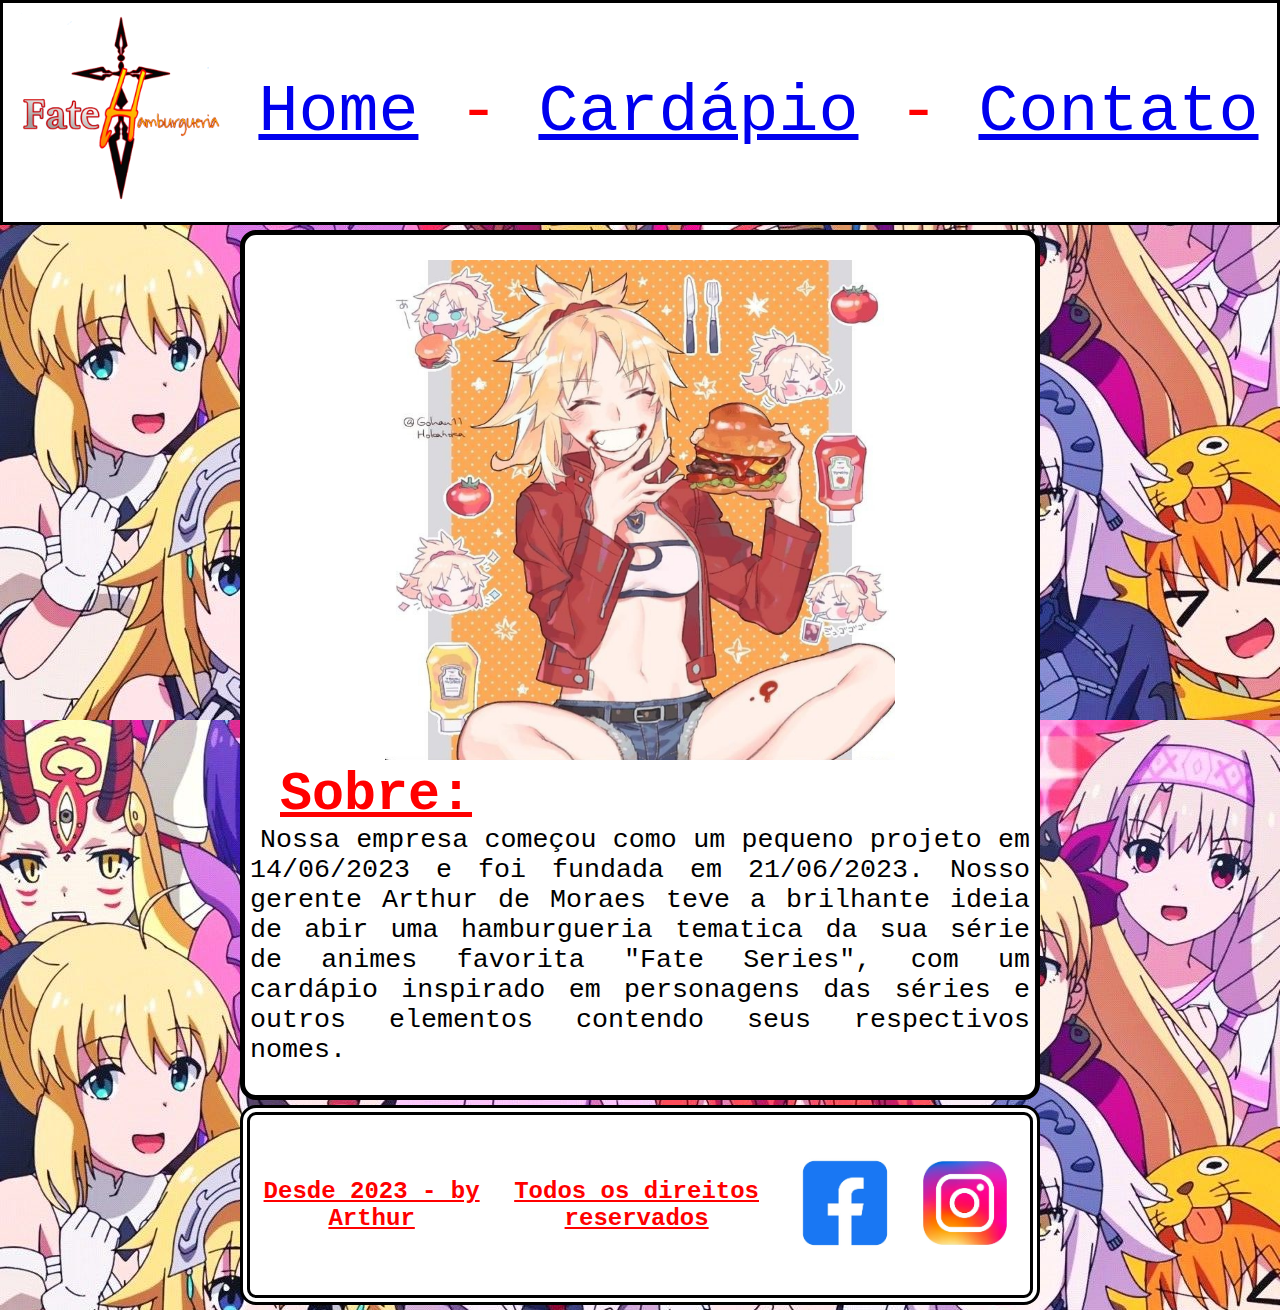
<file: html/index.html>
<!DOCTYPE html>
<html lang="pt-BR">

<head>
    <meta charset="UTF-8">
    <meta name="viewport" content="width=device-width, initial-scale=1.0">
    <title>Fate/Hamburgueria</title>
    <link rel="stylesheet" href="/css/style.css">
</head>

<body>
    <div id="cabecalho">
        <img src="/img/foto1.png" alt="Fate/Hamburgueria" height="200" width="200">
        <p><a href="/html/index.html">Home</a> - <a href="/html/cardapio.html">Cardápio</a> - <a href="/html/contato.html">Contato</a></p>
    </div>
    <div id="corpo">
        <img src="/img/foto2.jpg" alt="Mordred" height="500" width="510">
        <h1>Sobre:</h1>
        <p>Nossa empresa começou como um pequeno projeto em 14/06/2023 e foi fundada em 21/06/2023. Nosso gerente Arthur
            de Moraes teve a brilhante ideia de abir uma hamburgueria tematica da sua série de animes favorita "Fate
            Series", com um cardápio inspirado em personagens das séries e outros elementos contendo seus respectivos
            nomes.</p>
    </div>
    <div id="rodape">
        <h2>Desde 2023 - by Arthur</h2>
        <h2>Todos os direitos reservados</h2>
        <a href="https://www.facebook.com" target="_blank"><img src="/img/images (2).png" alt="Facebook" width="120px"
                height="120px"></a>
        <a href="https://www.instagram.com" target="_blank"><img src="/img/images (4) (1).jpeg" alt="Instagram"
                width="120px" height="120px"></a>
    </div>
</body>

</html>
</file>
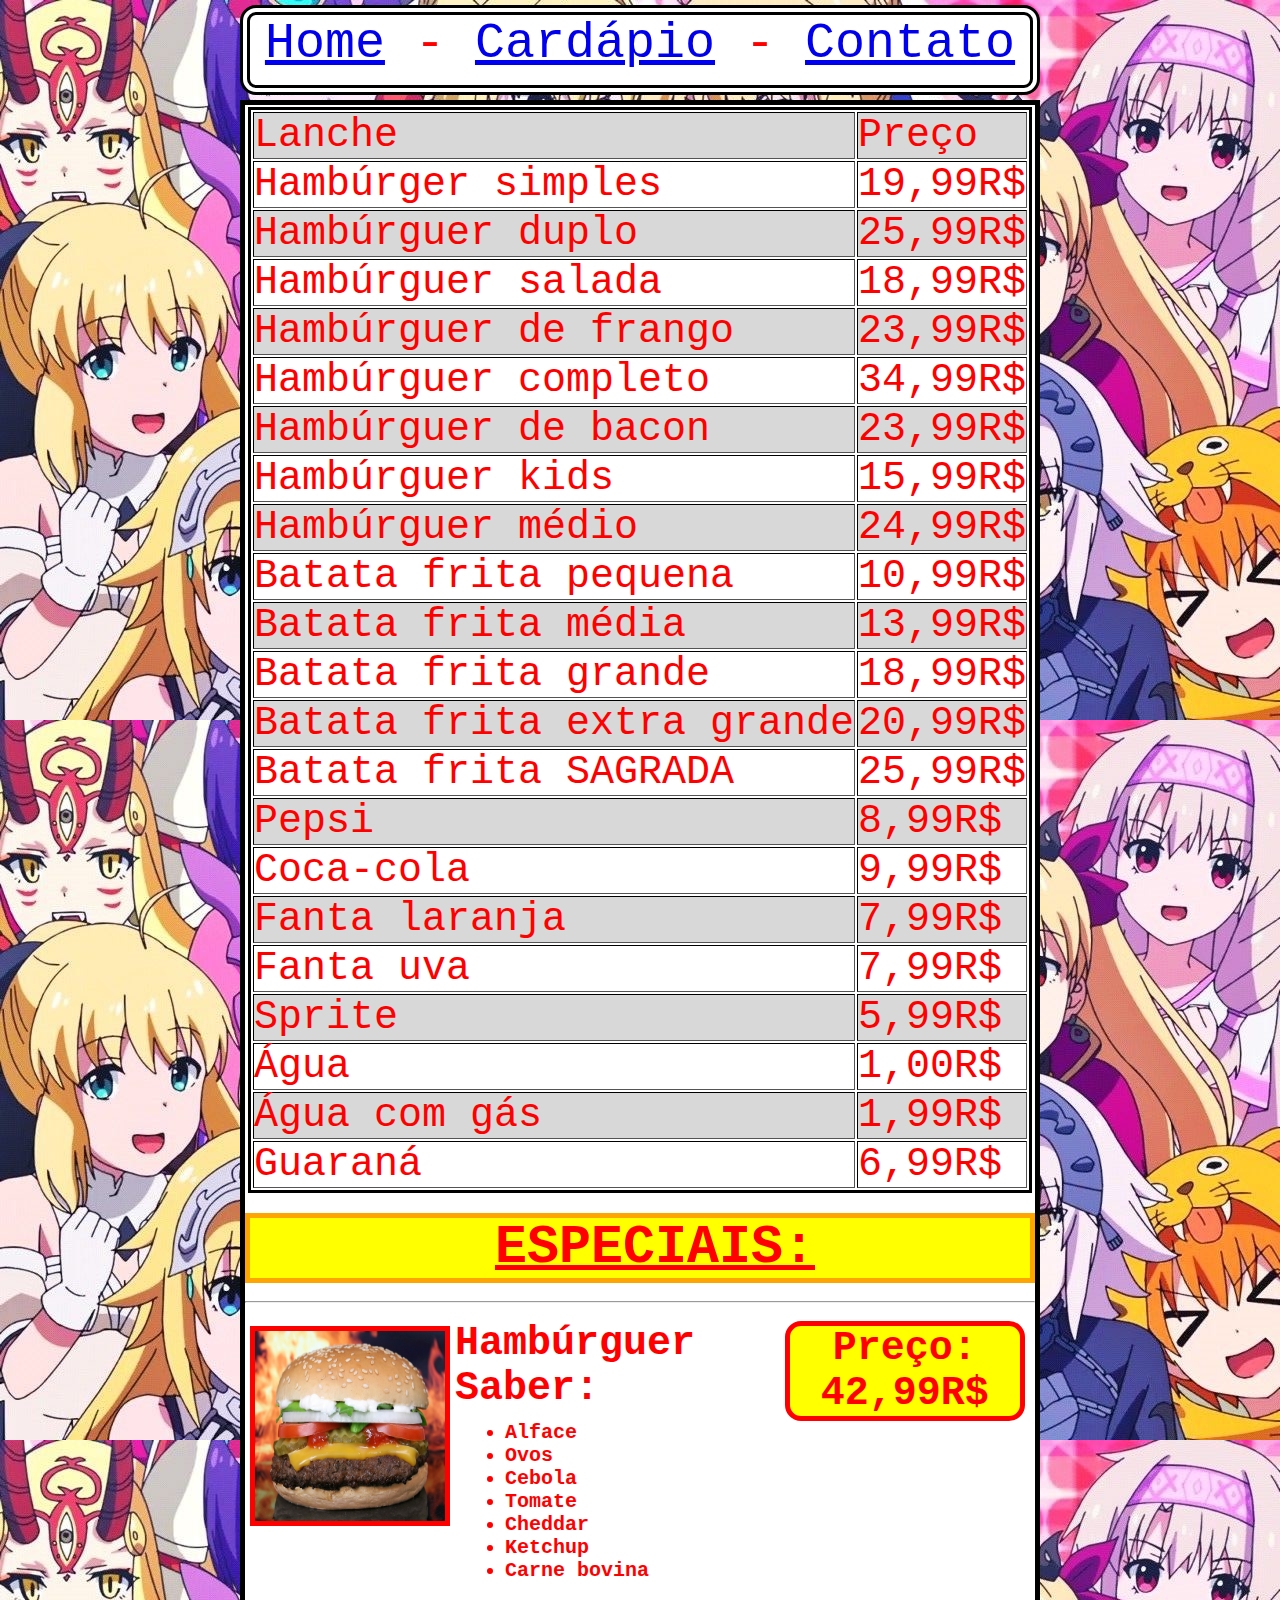
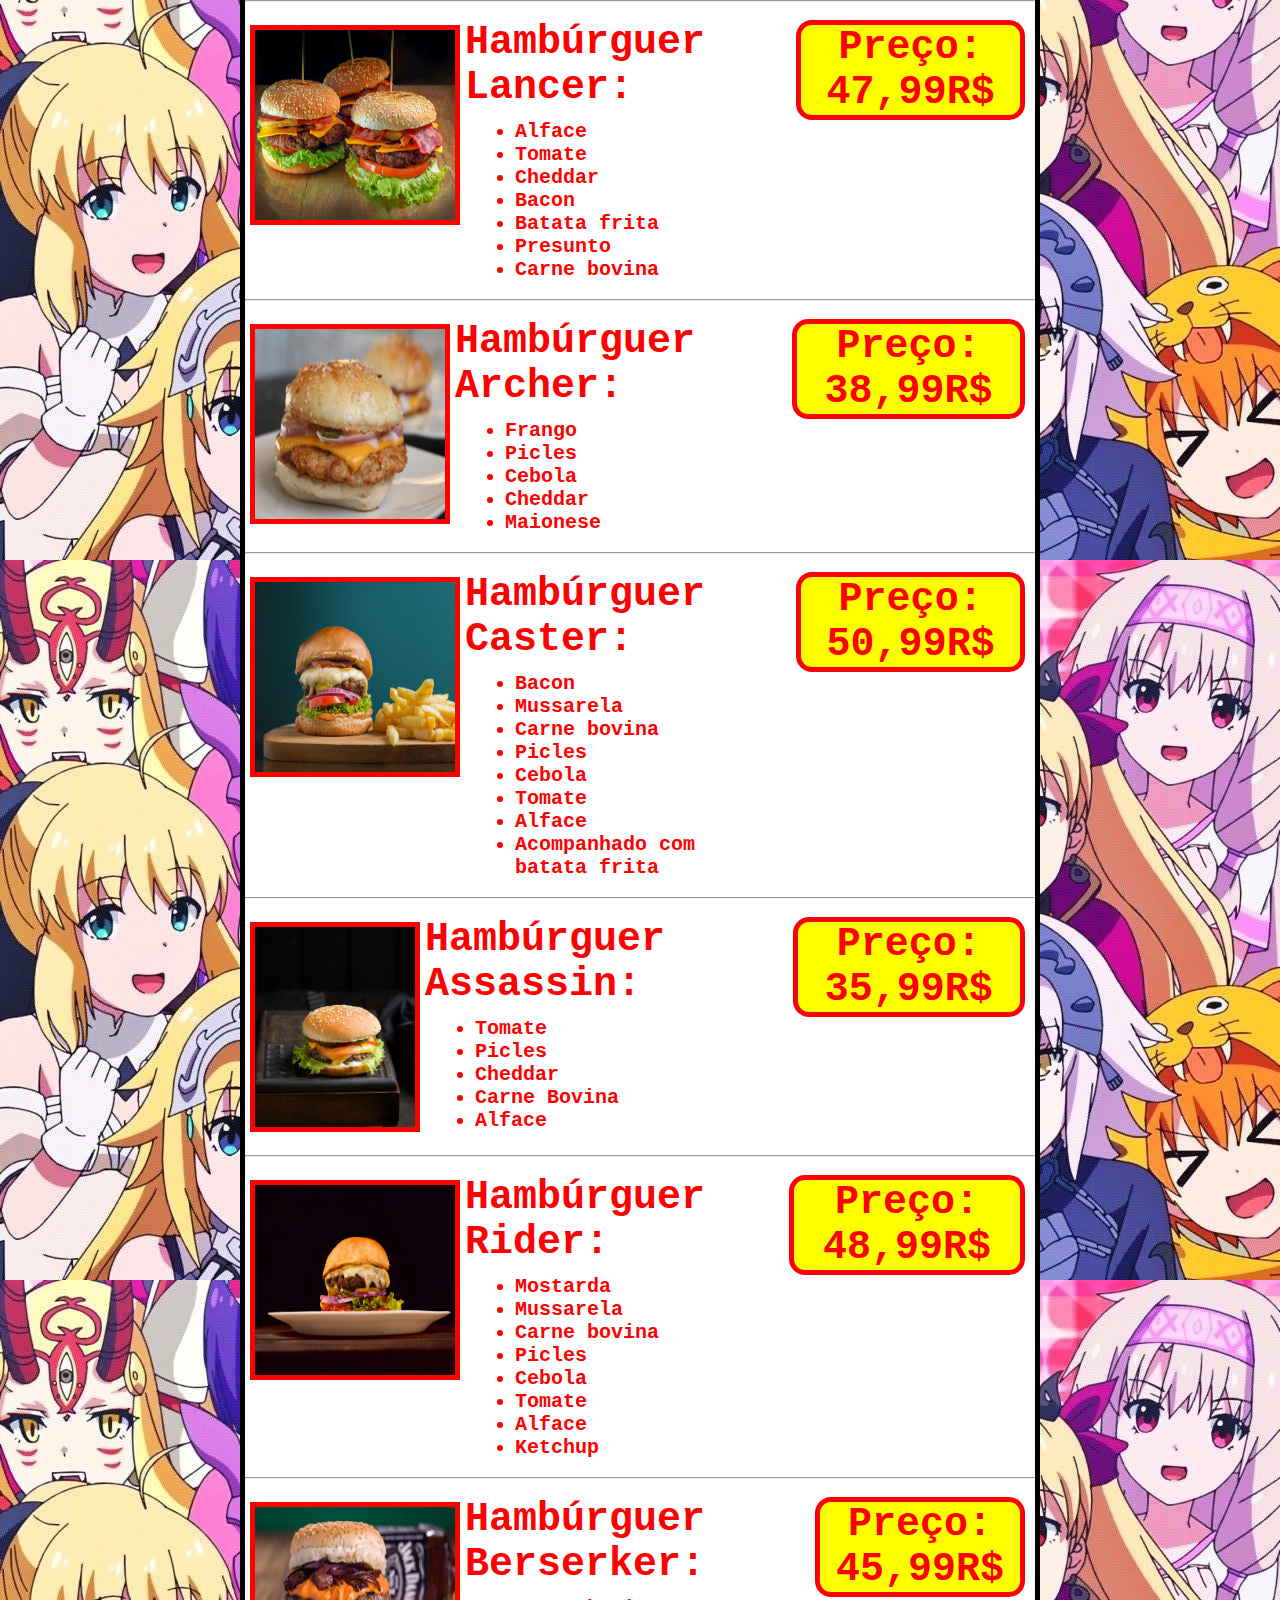
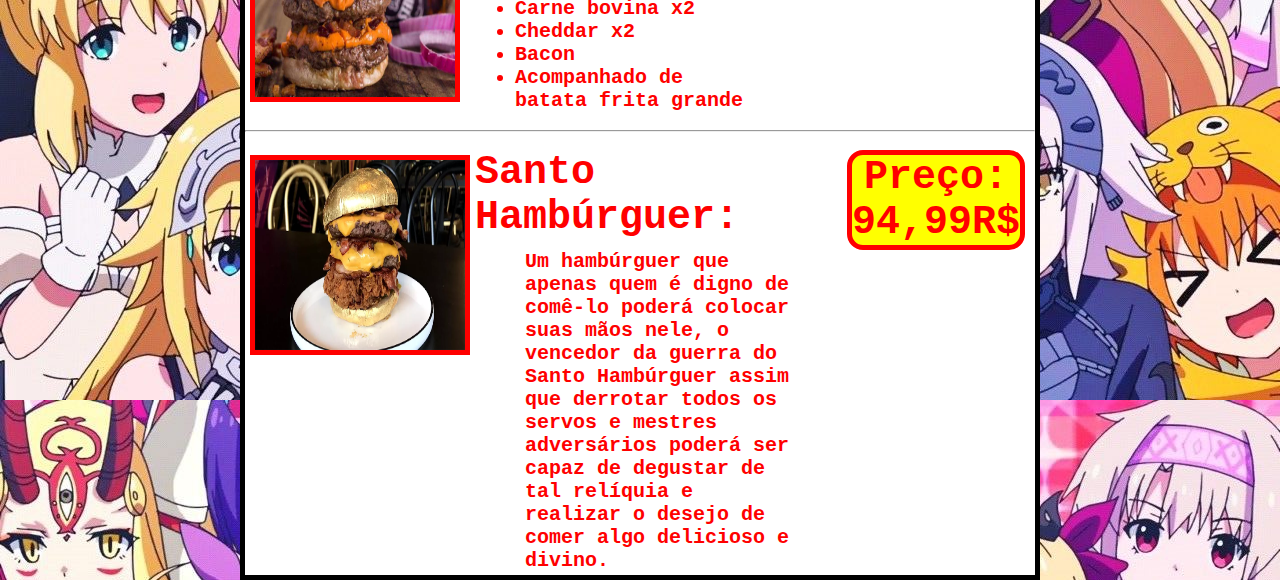
<file: html/cardapio.html>
<!DOCTYPE html>
<html lang="pt-BR">

<head>
    <meta charset="UTF-8">
    <meta name="viewport" content="width=device-width, initial-scale=1.0">
    <title>Cardápio F/H</title>
    <link rel="stylesheet" href="/css/style.css">
</head>

<body>
    <div id="cabecalho2">
        <p><a href="/html/index.html">Home</a> - <a href="/html/cardapio.html">Cardápio</a> - <a
                href="/html/contato.html">Contato</a></p>
    </div>
    <div id="corpo2">
        <table border="1px">
            <tr class="lin">
                <td>Lanche</td>
                <td>Preço</td>
            </tr>
            <tr>
                <td>Hambúrger simples</td>
                <td>19,99R$</td>
            </tr>
            <tr class="lin">
                <td>Hambúrguer duplo</td>
                <td>25,99R$</td>
            </tr>
            <tr>
                <td>Hambúrguer salada</td>
                <td>18,99R$</td>
            </tr>
            <tr class="lin">
                <td>Hambúrguer de frango</td>
                <td>23,99R$</td>
            </tr>
            <tr>
                <td>Hambúrguer completo</td>
                <td>34,99R$</td>
            </tr>
            <tr class="lin">
                <td>Hambúrguer de bacon</td>
                <td>23,99R$</td>
            </tr>
            <tr>
                <td>Hambúrguer kids</td>
                <td>15,99R$</td>
            </tr>
            <tr class="lin">
                <td>Hambúrguer médio</td>
                <td>24,99R$</td>
            </tr>
            <tr>
                <td>Batata frita pequena</td>
                <td>10,99R$</td>
            </tr>
            <tr class="lin">
                <td>Batata frita média</td>
                <td>13,99R$</td>
            </tr>
            <tr>
                <td>Batata frita grande</td>
                <td>18,99R$</td>
            </tr>
            <tr class="lin">
                <td>Batata frita extra grande</td>
                <td>20,99R$</td>
            </tr>
            <tr>
                <td>Batata frita SAGRADA</td>
                <td>25,99R$</td>
            </tr>
            <tr class="lin">
                <td>Pepsi</td>
                <td>8,99R$</td>
            </tr>
            <tr>
                <td>Coca-cola</td>
                <td>9,99R$</td>
            </tr>
            <tr class="lin">
                <td>Fanta laranja</td>
                <td>7,99R$</td>
            </tr>
            <tr>
                <td>Fanta uva</td>
                <td>7,99R$</td>
            </tr>
            <tr class="lin">
                <td>Sprite</td>
                <td>5,99R$</td>
            </tr>
            <tr>
                <td>Água</td>
                <td>1,00R$</td>
            </tr>
            <tr class="lin">
                <td>Água com gás</td>
                <td>1,99R$</td>
            </tr>
            <tr>
                <td>Guaraná</td>
                <td>6,99R$</td>
            </tr>
        </table>
        <br>
        <h1>ESPECIAIS:</h1>
        <br>
        <hr>
        <br>
        <div class="special">
            <img src="/img/burger1.jpg" alt="Saber" height="200px" width="200px">
            <h2>Hambúrguer Saber:
                <ul>
                    <li>Alface</li>
                    <li>Ovos</li>
                    <li>Cebola</li>
                    <li>Tomate</li>
                    <li>Cheddar</li>
                    <li>Ketchup</li>
                    <li>Carne bovina</li>
                </ul>
            </h2>
            <h3>Preço: 42,99R$</h3>
        </div>
        <br>
        <hr>
        <br>
        <div class="special">
            <img src="/img/burger2.jpg" alt="Lancer" height="200px" width="210px">
            <h2>Hambúrguer Lancer:
                <ul>
                    <li>Alface</li>
                    <li>Tomate</li>
                    <li>Cheddar</li>
                    <li>Bacon</li>
                    <li>Batata frita</li>
                    <li>Presunto</li>
                    <li>Carne bovina</li>
                </ul>
            </h2>
            <h3>Preço: 47,99R$</h3>
        </div>
        <br>
        <hr>
        <br>
        <div class="special">
            <img src="/img/burger3.jpg" alt="Archer" height="200px" width="200px">
            <h2>Hambúrguer Archer:
                <ul>
                    <li>Frango</li>
                    <li>Picles</li>
                    <li>Cebola</li>
                    <li>Cheddar</li>
                    <li>Maionese</li>
                </ul>
            </h2>
            <h3>Preço: 38,99R$</h3>
        </div>
        <br>
        <hr>
        <br>
        <div class="special">
            <img src="/img/burger4.jpg" alt="Caster" height="200px" width="210px">
            <h2>Hambúrguer Caster:
                <ul>
                    <li>Bacon</li>
                    <li>Mussarela</li>
                    <li>Carne bovina</li>
                    <li>Picles</li>
                    <li>Cebola</li>
                    <li>Tomate</li>
                    <li>Alface</li>
                    <li>Acompanhado com batata frita</li>
                </ul>
            </h2>
            <h3>Preço: 50,99R$</h3>
        </div>
        <br>
        <hr>
        <br>
        <div class="special">
            <img src="/img/burger5.jpg" alt="Assassin" height="210px" width="200px">
            <h2>Hambúrguer Assassin:
                <ul>
                    <li>Tomate</li>
                    <li>Picles</li>
                    <li>Cheddar</li>
                    <li>Carne Bovina</li>
                    <li>Alface</li>
                </ul>
            </h2>
            <h3>Preço: 35,99R$</h3>
        </div>
        <br>
        <hr>
        <br>
        <div class="special">
            <img src="/img/burger6.jpg" alt="Rider" height="200px" width="210px">
            <h2>Hambúrguer Rider:
                <ul>
                    <li>Mostarda</li>
                    <li>Mussarela</li>
                    <li>Carne bovina</li>
                    <li>Picles</li>
                    <li>Cebola</li>
                    <li>Tomate</li>
                    <li>Alface</li>
                    <li>Ketchup</li>
                </ul>
            </h2>
            <h3>Preço: 48,99R$</h3>
        </div>
        <br>
        <hr>
        <br>
        <div class="special">
            <img src="/img/burger7.jpg" alt="Berserker" height="200px" width="210px">
            <h2>Hambúrguer Berserker:
                <ul>
                    <li>Carne bovina x2</li>
                    <li>Cheddar x2</li>
                    <li>Bacon</li>
                    <li>Acompanhado de batata frita grande</li>
                </ul>
            </h2>
            <h3>Preço: 45,99R$</h3>
        </div>
        <br>
        <hr>
        <br>
        <div class="special">
            <img src="/img/burger8.webp" alt="Santo Hambúrguer" height="200px" width="220px">
            <h2>Santo Hambúrguer:
                <p>Um hambúrguer que apenas quem é digno de comê-lo poderá colocar suas mãos nele, o vencedor da guerra do
                    Santo
                    Hambúrguer assim que derrotar todos os servos e mestres adversários poderá ser capaz de degustar de tal
                    relíquia e realizar o desejo de comer algo delicioso e divino.</p>
            </h2>
            <h3>Preço: 94,99R$</h3>
        </div>
    </div>
</body>

</html>
</file>
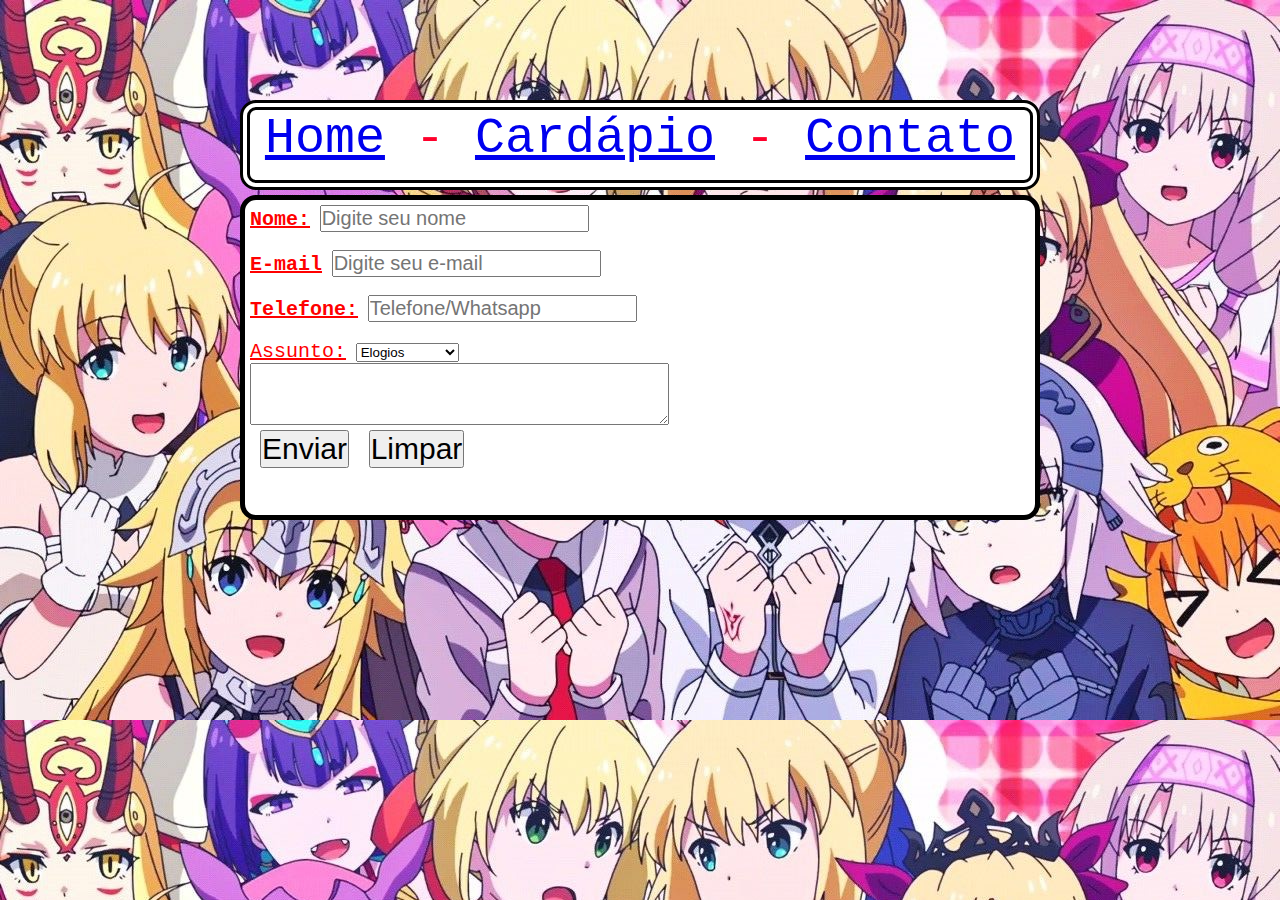
<file: html/contato.html>
<!DOCTYPE html>
<html lang="pt-BR">

<head>
    <meta charset="UTF-8">
    <meta name="viewport" content="width=device-width, initial-scale=1.0">
    <title>Contato F/H</title>
    <link rel="stylesheet" href="/css/style.css">
</head>

<body>

    <body id="contato">
        <div id="cabecalho3">
            <p><a href="/html/index.html">Home</a> - <a href="/html/cardapio.html">Cardápio</a> - <a
                    href="/html/contato.html">Contato</a></p>
        </div>
        <div id="corpo3">
            <form action="action_page.php" method="post">
                <label for="nome"><b>Nome:</b></label>
                <input type="text" placeholder="Digite seu nome" name="nome" required>
                <br>
                <br>
                <label for="email"><b>E-mail</b></label>
                <input type="email" placeholder="Digite seu e-mail" name="e-mail" required>
                <br>
                <br>
                <label for="fone"><b>Telefone:</b></label>
                <input type="text" placeholder="Telefone/Whatsapp" name="telefone/whatsapp" required>
                <br>
                <br>
                <label for="Assunto">Assunto:</label>
                <select name="assunto" id="assunto">
                    <option label="Elogios" value="1">Elogios</option>
                    <option label="Negócios" value="2">Negócios</option>
                    <option label="Reclamações" value="3">Reclamações</option>
                </select>
                <br>
                <textarea id="Review" name="Assunto" rows="4" cols="50"></textarea>
                <br>
                <button type="submit" value="enviar" name="btnEnviar" class="btn">Enviar</button>
                <button type="reset" value="limpar" name="btnLimpar" class="btn">Limpar</button>
            </form>
        </div>
    </body>

</html>
</file>
<file: css/style.css>
* {
    margin: 0;
    padding: 0;
    box-sizing: border-box;
}

body {
    background-size: contain;
    background-image: url(/img/back3.jpg);
    background-color: orange;
    color: red;
    font-family: 'Courier New', Courier, monospace;
}

#cabecalho {
    height: 225px;
    margin-bottom: 5px;
    background-color: white;
    display: flex;
    justify-content: space-around;
    align-items: center;
    border: solid black;
}

#cabecalho p {
    font-size: 50pt;
}

#cabecalho h1 {
    color: rgb(255, 0, 43);
    font-family: 'Courier New', Courier, monospace;
    text-align: center;
    font-size: 50px;
    text-decoration: underline;
}

#corpo {
    width: 800px;
    height: 870px;
    background-color: rgb(255, 255, 255);
    margin: 0px auto;
    border-radius: 1pc;
    padding: 5px;
    border: solid black 5px;
}

#corpo img {
    margin-left: 135px;
    margin-top: 20px;
}

#corpo h1 {
    text-align: justify;
    text-indent: 30px;
    text-decoration: underline;
    font-size: 40pt;
}

#corpo p {
    text-align: justify;
    text-indent: 10px;
    font-size: 20pt;
    color: black;
}

#rodape {
    margin-top: 5px;
    margin: 5px auto;
    width: 800px;
    height: 200px;
    background-color: rgb(255, 255, 255);
    border: double rgb(0, 0, 0) 10px;
    display: flex;
    justify-content: space-around;
    align-items: center;
    padding: 5px;
    border-radius: 1pc;
}

#rodape h2 {
    text-align: center;
    text-decoration: underline;
}

#cabecalho2 {
    width: 800px;
    height: 90px;
    margin: 5px auto;
    background-color: white;
    border: double black 10px;
    border-radius: 1pc;
}

#cabecalho2 p {
    color: red;
    font-family: 'Courier New', Courier, monospace;
    text-align: center;
    font-size: 50px;
}

#corpo2 {
    width: 800px;
    height: 3680px;
    background-color: white;
    margin: 0px auto;
    border: solid black 5px;
    color: red;
}

#corpo2 h1 {
    text-align: center;
    text-indent: 30px;
    text-decoration: underline;
    font-size: 40pt;
    background-color: yellow;
    border: solid orange 5px;
}

#corpo3 {
    width: 800px;
    height: 325px;
    background-color: white;
    margin: 0px auto;
    border-radius: 1pc;
    padding: 5px;
    border: solid black 5px;
}

#cabecalho3 {
    width: 800px;
    height: 90px;
    margin: 5px auto;
    background-color: white;
    border: double black 10px;
    margin-top: 100px;
    border-radius: 1pc;
}

#cabecalho3 p {
    color: rgb(255, 0, 43);
    font-family: 'Courier New', Courier, monospace;
    text-align: center;
    font-size: 50px;
}

#corpo3 label {
    font-size: 20px;
    text-decoration: underline;
    text-align: justify;
}

#corpo3 input {
    font-size: 20px;
}

#corpo3 .btn {
    font-size: 30px;
    align-items: center;
    justify-content: space-around;
    margin-left: 10px;
}

#contato {
    background-size: cover;
    background-image: url(/img/back3.jpg);
    background-color: orange;
    color: red;
    font-family: 'Courier New', Courier, monospace;
}

#corpo2 table {
    table-layout: initial;
    text-align: justify;
    font-size: 30pt;
    margin: 2px auto;
    border: solid black;
}

#corpo2 .lin {
    background-color: rgb(216, 216, 216);
}
#corpo2 img{
    border: solid red 5px;
    margin: 5px;
}
.special {
    display: flex;
    justify-content: space-around;
}
.special ul {
  font-size: 15pt;
  padding-top: 10px;
  margin-left: 50px;
}
.special h3 {
    font-size: 30pt;
    margin-left: 50px;
}
.special p{
    font-size: 15pt;
  padding-top: 10px;
  margin-left: 50px;
}
.special h3{
    background-color: yellow;
    border: solid 5px red;
    border-radius: 1pc;
    text-align: center;
    height: 100px;
    margin-right: 10px;
}

.special h2{
    font-size: 30pt;
}
</file>
